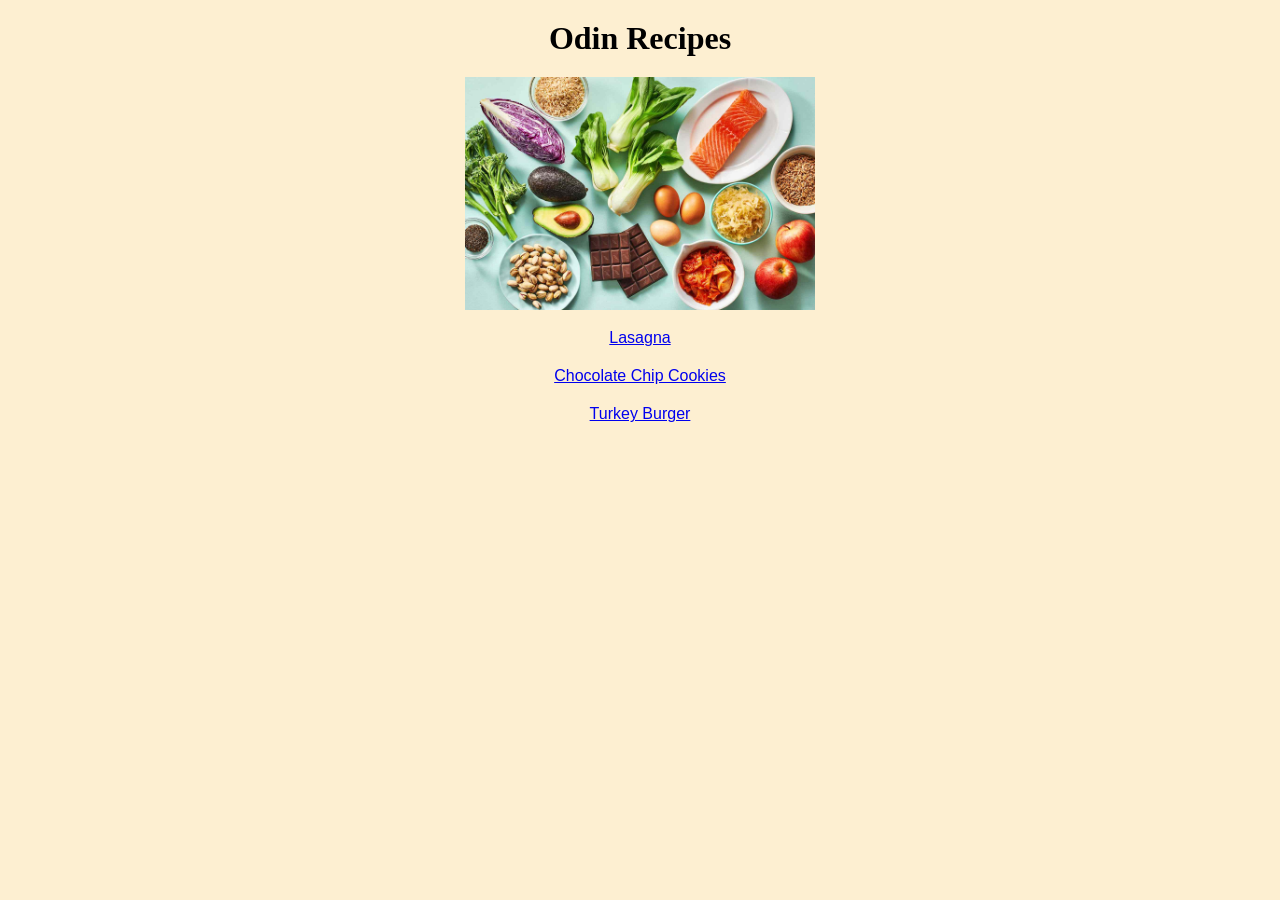
<file: index.html>
<!doctype html>
<html lang="en">
  <head>
    <meta charset="UTF-8" />
    <meta name="viewport" content="width=device-width, initial-scale=1.0" />
    <title>Odin Recipes</title>
    <link rel="stylesheet" href="./style.css" />
  </head>
  <body>
    <h1>Odin Recipes</h1>
    <img src="./images/recipes.jpg" alt="Ingredients" width="350" />
    <ul class="recipes">
      <li><a href="./recipes/lasagna.html">Lasagna</a></li>
      <li><a href="./recipes/cookies.html">Chocolate Chip Cookies</a></li>
      <li><a href="./recipes/burger.html">Turkey Burger</a></li>
    </ul>
  </body>
</html>
</file>
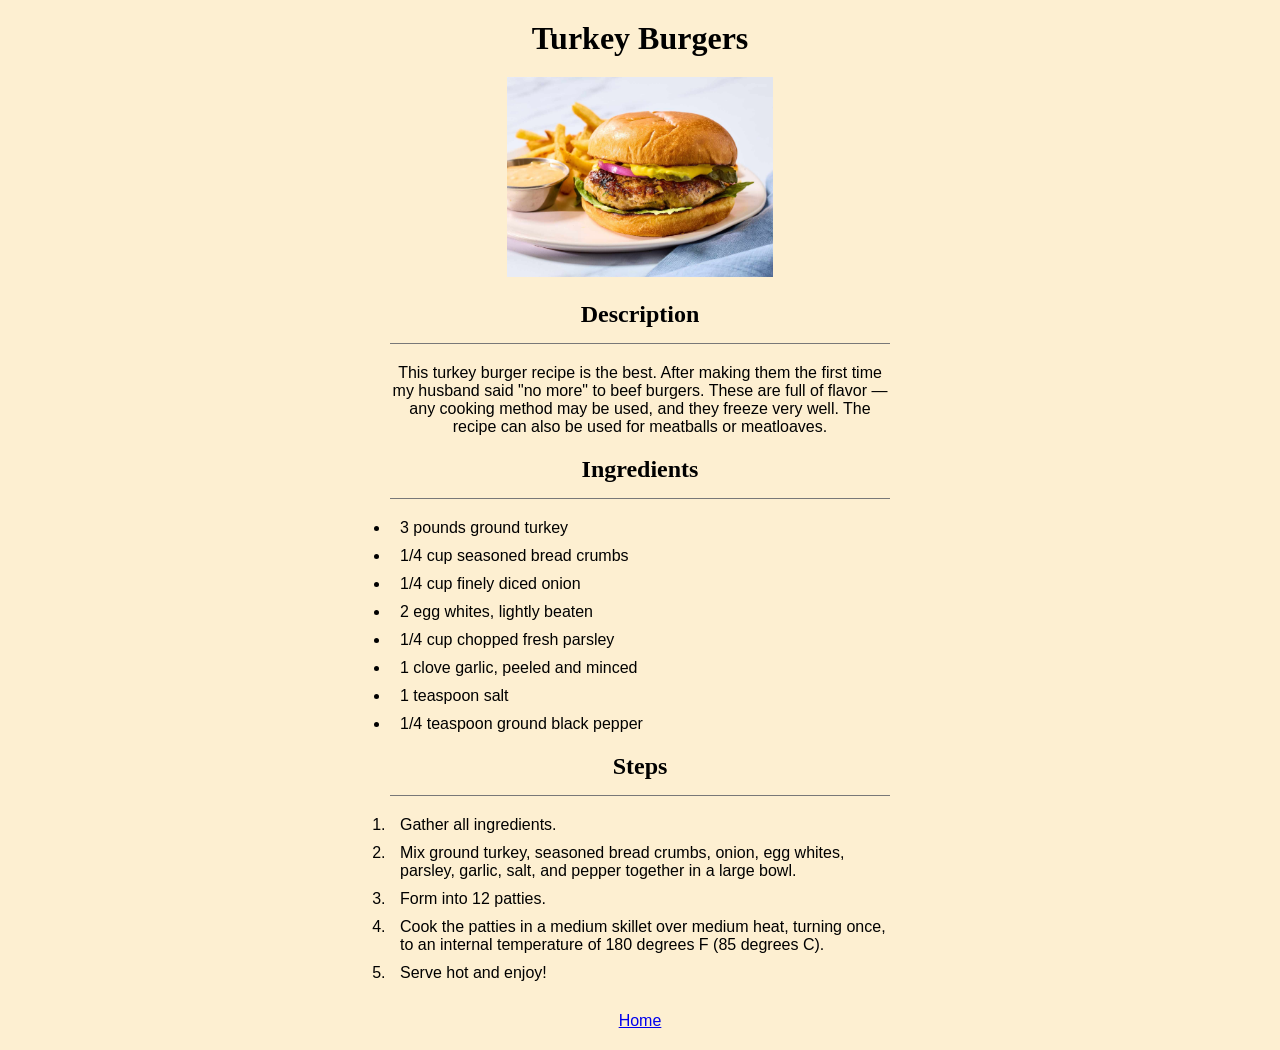
<file: recipes/burger.html>
<!doctype html>
<html lang="en">
  <head>
    <meta charset="UTF-8" />
    <meta name="viewport" content="width=device-width, initial-scale=1.0" />
    <title>Turkey Burger</title>
    <link rel="stylesheet" href="../style.css" />
  </head>
  <body>
    <h1>Turkey Burgers</h1>
    <img src="../images/burger.jpg" alt="Turkey burger" height="200" />
    <h2>Description</h2>
    <p class="description">
      This turkey burger recipe is the best. After making them the first time my
      husband said "no more" to beef burgers. These are full of flavor — any
      cooking method may be used, and they freeze very well. The recipe can also
      be used for meatballs or meatloaves.
    </p>
    <h2>Ingredients</h2>
    <ul class="ingredients">
      <li>3 pounds ground turkey</li>
      <li>1/4 cup seasoned bread crumbs</li>
      <li>1/4 cup finely diced onion</li>
      <li>2 egg whites, lightly beaten</li>
      <li>1/4 cup chopped fresh parsley</li>
      <li>1 clove garlic, peeled and minced</li>
      <li>1 teaspoon salt</li>
      <li>1/4 teaspoon ground black pepper</li>
    </ul>
    <h2>Steps</h2>
    <ol class="steps">
      <li>Gather all ingredients.</li>
      <li>
        Mix ground turkey, seasoned bread crumbs, onion, egg whites, parsley,
        garlic, salt, and pepper together in a large bowl.
      </li>
      <li>Form into 12 patties.</li>
      <li>
        Cook the patties in a medium skillet over medium heat, turning once, to
        an internal temperature of 180 degrees F (85 degrees C).
      </li>
      <li>Serve hot and enjoy!</li>
    </ol>
    <a class="home" href="../index.html">Home</a>
  </body>
</html>
</file>
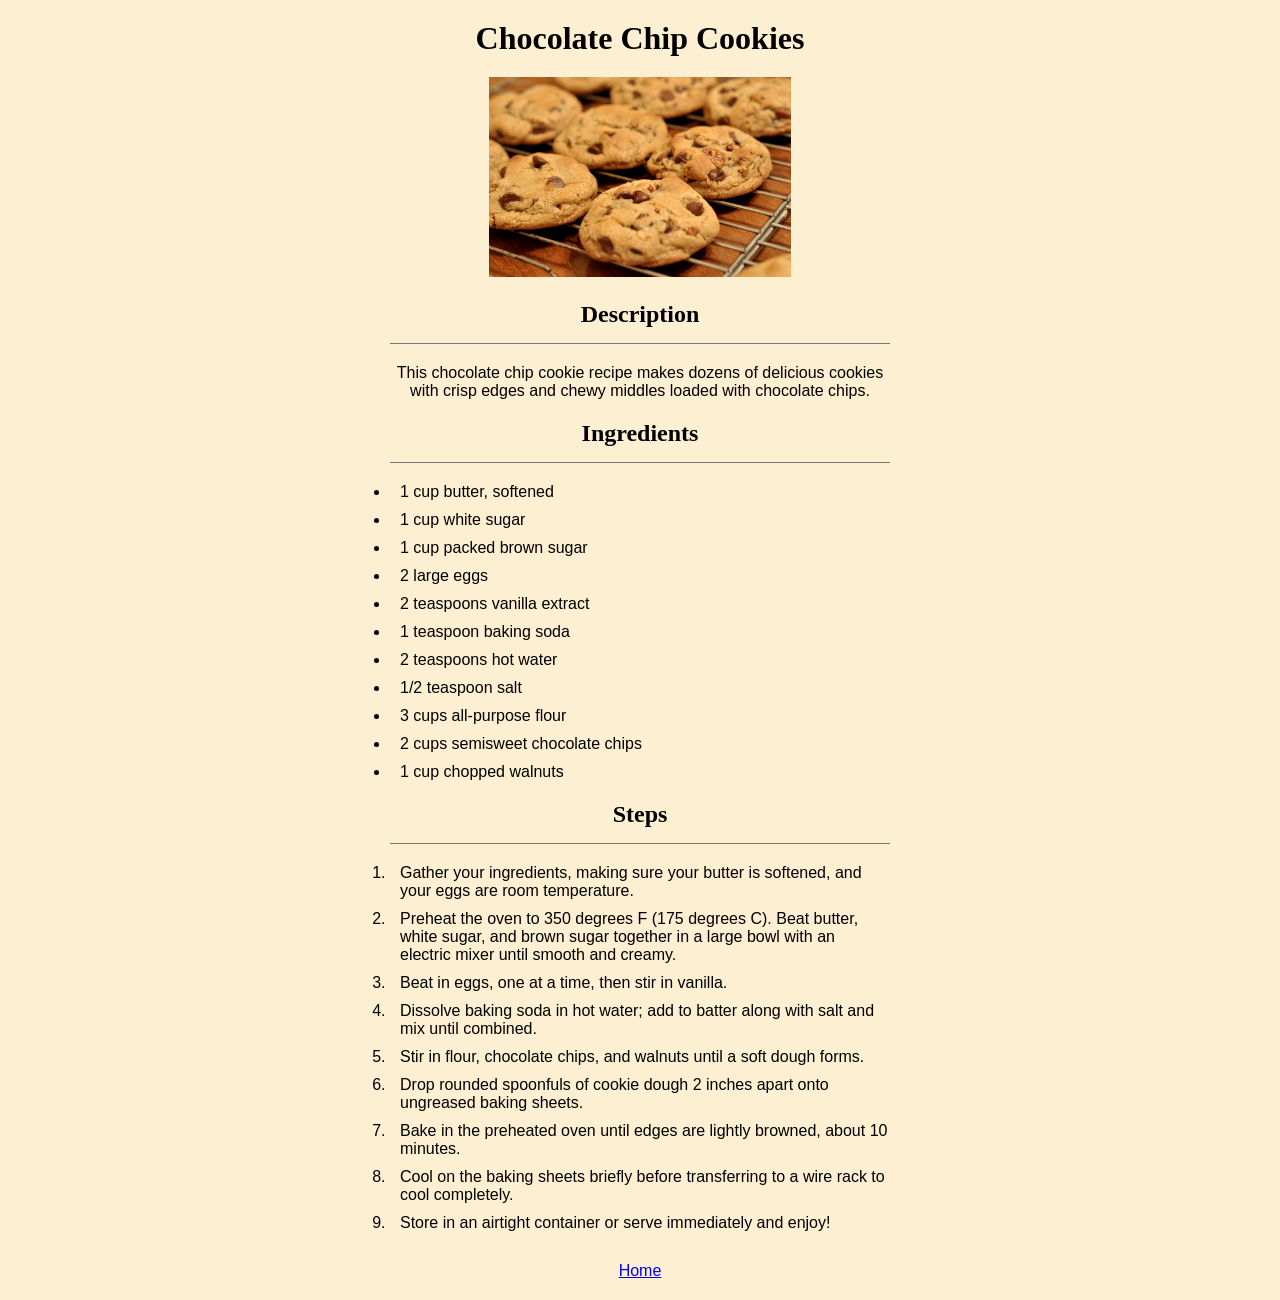
<file: recipes/cookies.html>
<!doctype html>
<html lang="en">
  <head>
    <meta charset="UTF-8" />
    <meta name="viewport" content="width=device-width, initial-scale=1.0" />
    <title>Chocolate Chip Cookies</title>
    <link rel="stylesheet" href="../style.css" />
  </head>
  <body>
    <h1>Chocolate Chip Cookies</h1>
    <img
      src="../images/cookies.jpg"
      alt="Chocolate chip cookies"
      height="200"
    />
    <h2>Description</h2>
    <p class="description">
      This chocolate chip cookie recipe makes dozens of delicious cookies with
      crisp edges and chewy middles loaded with chocolate chips.
    </p>
    <h2>Ingredients</h2>
    <ul class="ingredients">
      <li>1 cup butter, softened</li>
      <li>1 cup white sugar</li>
      <li>1 cup packed brown sugar</li>
      <li>2 large eggs</li>
      <li>2 teaspoons vanilla extract</li>
      <li>1 teaspoon baking soda</li>
      <li>2 teaspoons hot water</li>
      <li>1/2 teaspoon salt</li>
      <li>3 cups all-purpose flour</li>
      <li>2 cups semisweet chocolate chips</li>
      <li>1 cup chopped walnuts</li>
    </ul>
    <h2>Steps</h2>
    <ol class="steps">
      <li>
        Gather your ingredients, making sure your butter is softened, and your
        eggs are room temperature.
      </li>
      <li>
        Preheat the oven to 350 degrees F (175 degrees C). Beat butter, white
        sugar, and brown sugar together in a large bowl with an electric mixer
        until smooth and creamy.
      </li>
      <li>Beat in eggs, one at a time, then stir in vanilla.</li>
      <li>
        Dissolve baking soda in hot water; add to batter along with salt and mix
        until combined.
      </li>
      <li>
        Stir in flour, chocolate chips, and walnuts until a soft dough forms.
      </li>
      <li>
        Drop rounded spoonfuls of cookie dough 2 inches apart onto ungreased
        baking sheets.
      </li>
      <li>
        Bake in the preheated oven until edges are lightly browned, about 10
        minutes.
      </li>
      <li>
        Cool on the baking sheets briefly before transferring to a wire rack to
        cool completely.
      </li>
      <li>Store in an airtight container or serve immediately and enjoy!</li>
    </ol>
    <a class="home" href="../index.html">Home</a>
  </body>
</html>
</file>
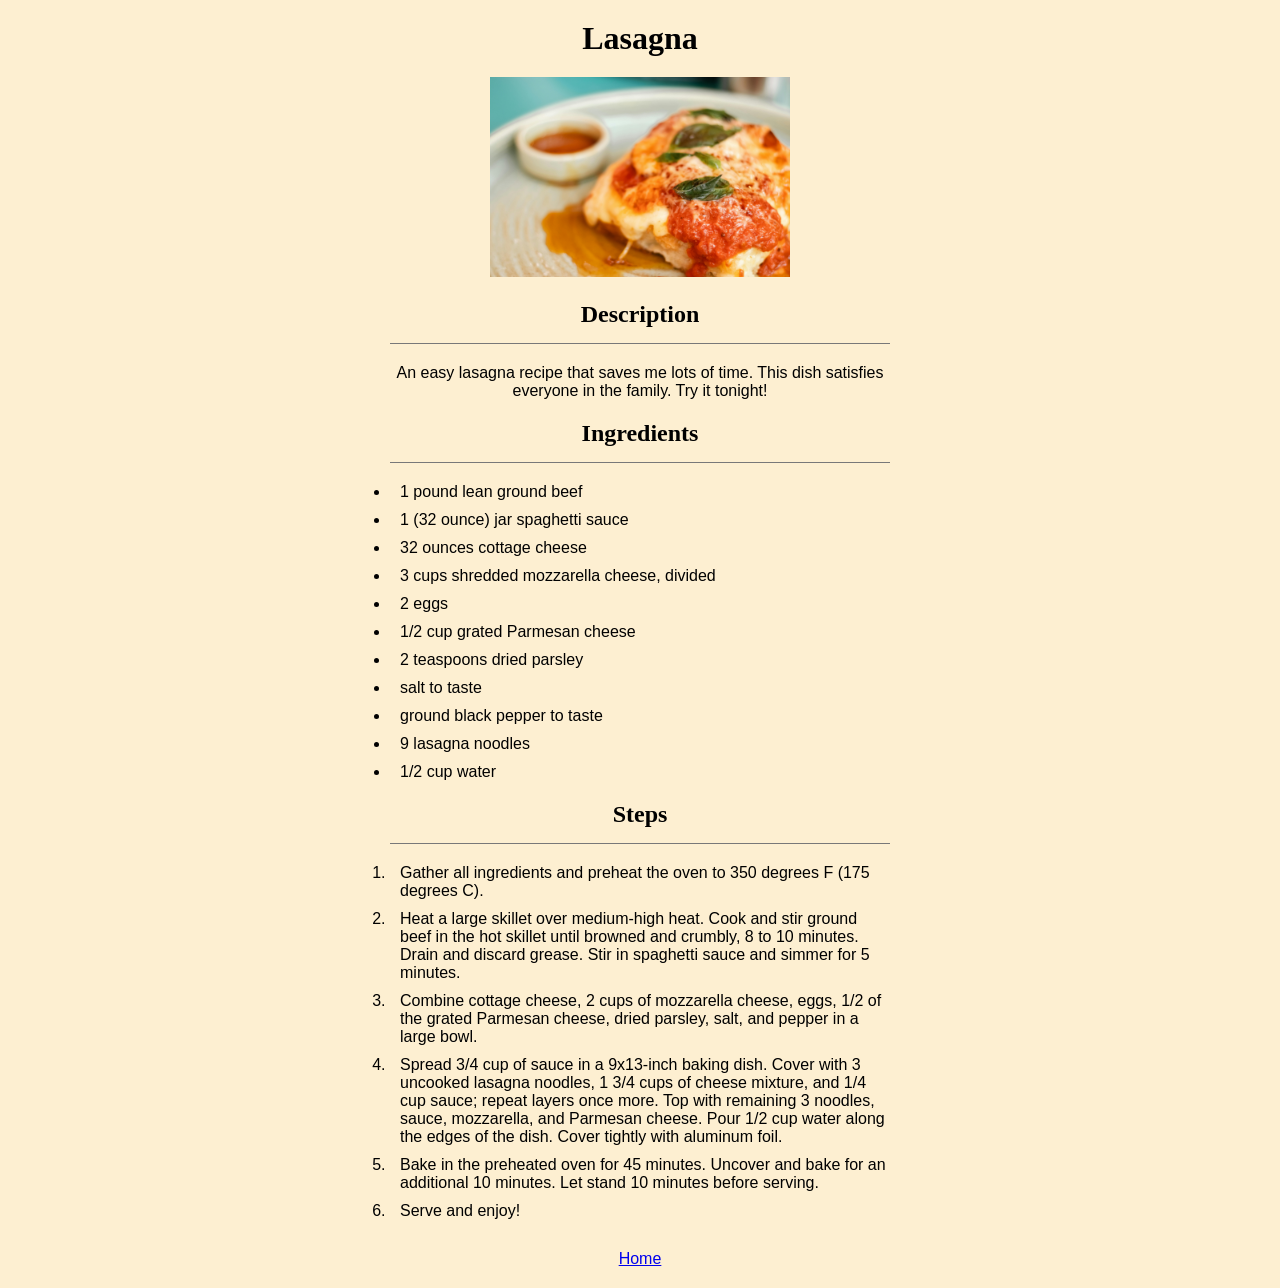
<file: recipes/lasagna.html>
<!doctype html>
<html lang="en">
  <head>
    <meta charset="UTF-8" />
    <meta name="viewport" content="width=device-width, initial-scale=1.0" />
    <title>Lasagna</title>
    <link rel="stylesheet" href="../style.css" />
  </head>
  <body>
    <h1>Lasagna</h1>
    <img src="../images/lasagna.jpeg" alt="Lasagna" height="200" />
    <h2>Description</h2>
    <p class="description">
      An easy lasagna recipe that saves me lots of time. This dish satisfies
      everyone in the family. Try it tonight!
    </p>
    <h2>Ingredients</h2>
    <ul class="ingredients">
      <li>1 pound lean ground beef</li>
      <li>1 (32 ounce) jar spaghetti sauce</li>
      <li>32 ounces cottage cheese</li>
      <li>3 cups shredded mozzarella cheese, divided</li>
      <li>2 eggs</li>
      <li>1/2 cup grated Parmesan cheese</li>
      <li>2 teaspoons dried parsley</li>
      <li>salt to taste</li>
      <li>ground black pepper to taste</li>
      <li>9 lasagna noodles</li>
      <li>1/2 cup water</li>
    </ul>
    <h2>Steps</h2>
    <ol class="steps">
      <li>
        Gather all ingredients and preheat the oven to 350 degrees F (175
        degrees C).
      </li>
      <li>
        Heat a large skillet over medium-high heat. Cook and stir ground beef in
        the hot skillet until browned and crumbly, 8 to 10 minutes. Drain and
        discard grease. Stir in spaghetti sauce and simmer for 5 minutes.
      </li>
      <li>
        Combine cottage cheese, 2 cups of mozzarella cheese, eggs, 1/2 of the
        grated Parmesan cheese, dried parsley, salt, and pepper in a large bowl.
      </li>
      <li>
        Spread 3/4 cup of sauce in a 9x13-inch baking dish. Cover with 3
        uncooked lasagna noodles, 1 3/4 cups of cheese mixture, and 1/4 cup
        sauce; repeat layers once more. Top with remaining 3 noodles, sauce,
        mozzarella, and Parmesan cheese. Pour 1/2 cup water along the edges of
        the dish. Cover tightly with aluminum foil.
      </li>
      <li>
        Bake in the preheated oven for 45 minutes. Uncover and bake for an
        additional 10 minutes. Let stand 10 minutes before serving.
      </li>
      <li>Serve and enjoy!</li>
    </ol>
    <a class="home" href="../index.html">Home</a>
  </body>
</html>
</file>
<file: style.css>
* {
  margin: 0;
  padding: 0;
  box-sizing: border-box;
}

body {
  width: 500px;
  background-color: rgb(253, 239, 209);
  text-align: center;
  margin: 0 auto;
  font-family: Arial, Helvetica, sans-serif;
}

h1,
h2 {
  font-family: "Times New Roman", Times, serif;
}

h1 {
  margin: 20px;
}

h2 {
  border-bottom: 1px solid rgb(120, 120, 120);
  margin-top: 20px;
  padding-bottom: 15px;
}

.recipes {
  margin-top: 15px;
}

.recipes li {
  list-style-type: none;
  margin-bottom: 20px;
}

.description,
.ingredients,
.steps {
  padding-top: 20px;
}

.ingredients,
.steps {
  text-align: left;
}

.ingredients li,
.steps li {
  padding-left: 10px;
  margin-bottom: 10px;
}

.home {
  display: block;
  padding: 20px 0;
}
</file>
